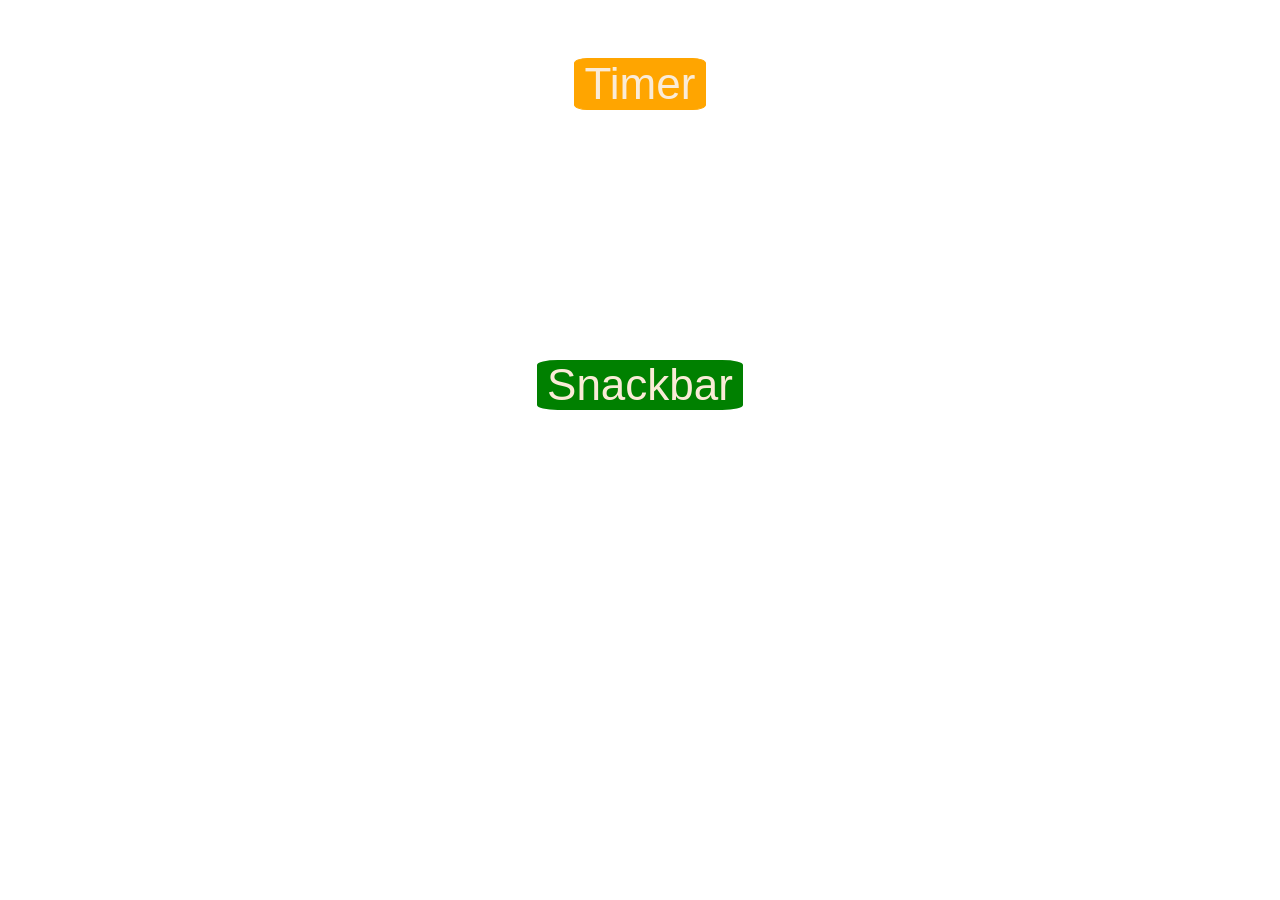
<file: src/index.html>
<!DOCTYPE html>
<html lang="en">
  <head>
    <meta charset="UTF-8" />
    <link rel="icon" type="image/svg+xml" href="./public/favicon.svg" />
    <meta name="viewport" content="width=device-width, initial-scale=1.0" />
    <title>Vanilla App Template</title>
    <link rel="stylesheet" href="./css/styles.css" />
  </head>
  <body>
   

    <main>
      <!-- Loads the specified .html file -->
       <a class="timer" href="./01-timer.html" target="_self">Timer</a>
       <br>
       <a class="snackbar" href="./02-snackbar.html" target="_self">Snackbar</a>
    </main>


  

  </body>
</html>
</file>
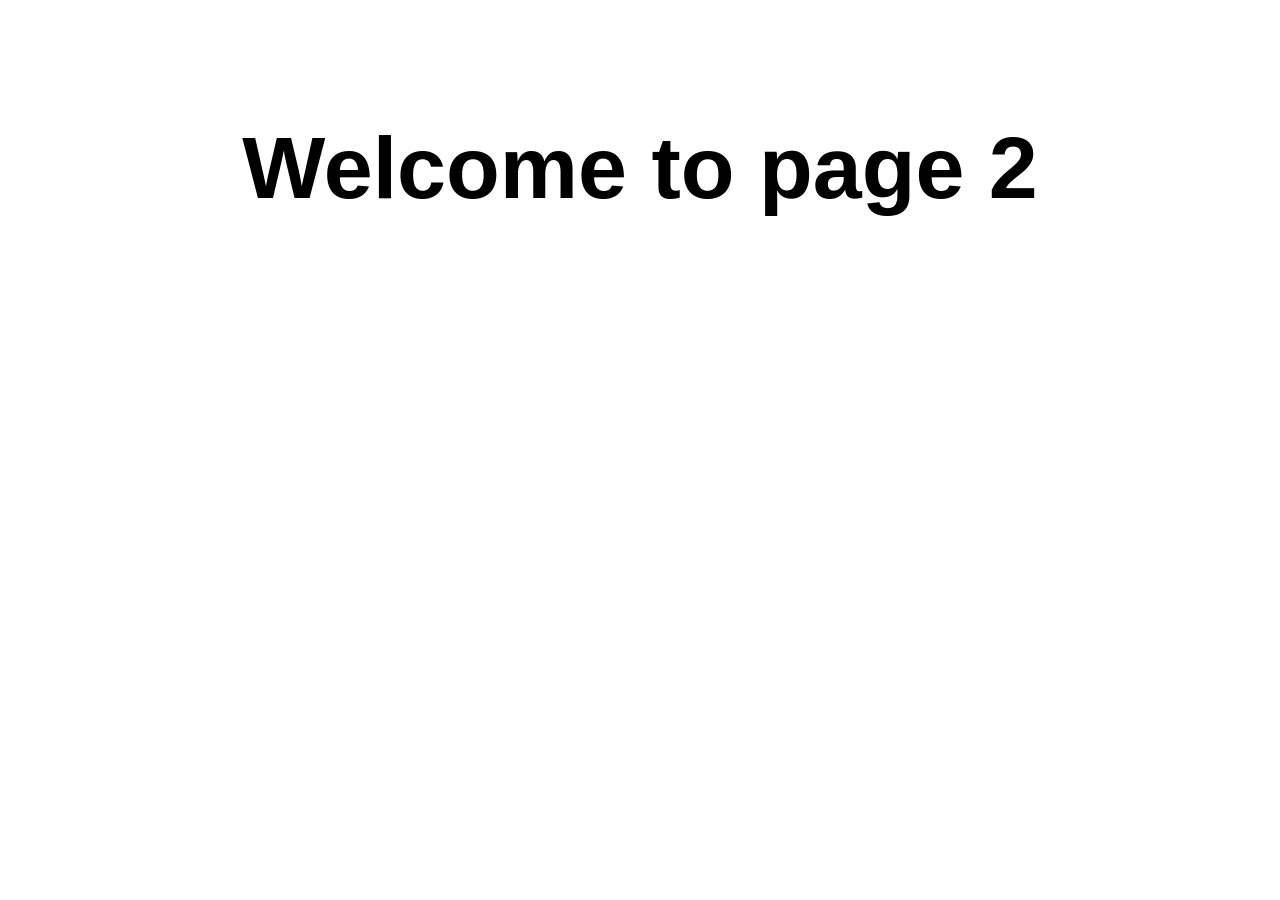
<file: src/page-2.html>
<!DOCTYPE html>
<html lang="en">
  <head>
    <meta charset="UTF-8" />
    <meta http-equiv="X-UA-Compatible" content="IE=edge" />
    <meta name="viewport" content="width=device-width, initial-scale=1.0" />
    <title>Page 2</title>
    <link rel="stylesheet" href="./css/styles.css" />
  </head>
  <body>
    <load
      src="./partials/header.html"
      icon-path="./img/sprite.svg#logo"
      highlight-act="active"
    />

    <main>
      <div class="container">
        <h1 class="main-title">
          <span class="main-title-gradient">Welcome</span> to page 2
        </h1>
        <load src="./partials/back-link.html" />
      </div>
    </main>

    <load src="./partials/footer.html" />
  </body>
</html>
</file>
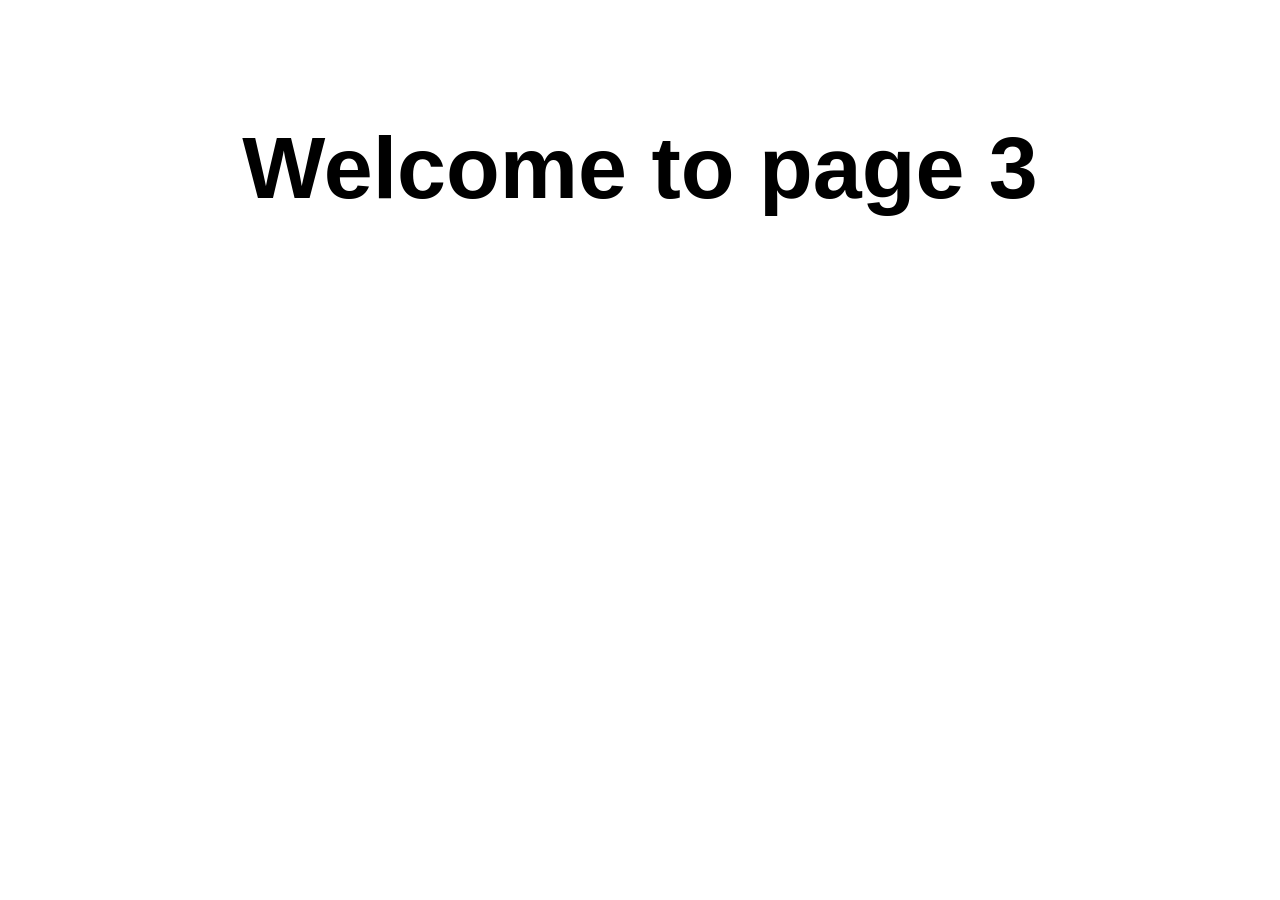
<file: src/page-3.html>
<!DOCTYPE html>
<html lang="en">
  <head>
    <meta charset="UTF-8" />
    <meta http-equiv="X-UA-Compatible" content="IE=edge" />
    <meta name="viewport" content="width=device-width, initial-scale=1.0" />
    <title>Page 3</title>
    <link rel="stylesheet" href="./css/styles.css" />
  </head>
  <body>
    <load
      src="./partials/header.html"
      icon-path="./img/sprite.svg#logo"
      highlight-curr="active"
    />

    <main>
      <div class="container">
        <h1 class="main-title">
          <span class="main-title-gradient">Welcome</span> to page 3
        </h1>
        <load src="./partials/back-link.html" />
      </div>
    </main>

    <load src="./partials/footer.html" />
  </body>
</html>
</file>
<file: src/css/styles.css>
main {
  
  font-family: 'Segoe UI', Tahoma, Geneva, Verdana, sans-serif;
  font-size: 44px;
  display: flex;
  align-items: center;
  justify-content: center;
  flex-direction: column;
  gap: 100px;
  padding-top: 50px;
}

.timer {
  
  color: antiquewhite;
  background-color: orange;
  border: 1px solid orange;
  border-radius: 10%;
  padding: 0 10px;
  text-decoration: none;

}

.snackbar{
  color: antiquewhite;
  background-color: green;
  border: 1px solid groove;
  text-decoration: none;
  border-radius: 10%;
  padding: 0 10px;
}


.container {
  margin: 0 auto;
}

.date-input-button-wrapper {
  display: flex;

  gap: 8px;
}

.date-input {
  padding-left: 5px;
  border-radius: 4px;
  width: 272px;
  height: 40px;
  outline: none;
  border: 1px solid #808080;
  border-radius: 4px;
  color: #2e2f42;
}

.date-input:hover {
  border: 1px solid #000000;
}

.date-input:focus {
  border: 1px solid #4e75ff;
}

.date-input:disabled {
  border: 1px solid #808080;
  color: #808080;
}

.start-button {
  border-radius: 8px;
  padding: 8px 16px;
  width: 75px;
  height: 40px;
  background: #4e75ff;
  outline: none;
  border: none;
  color: #ffffff;
}

.start-button:hover {
  background: #6c8cff;
}

.start-button:disabled {
  background: #cfcfcf;
  color: #989898;
}

.timer {
  display: flex;
  align-items: flex-start;
  justify-content: flex-start;
  flex-direction: row;
  gap: 24px;
}

.value {
  font-weight: 400;
  font-size: 40px;
  line-height: 48px;
  letter-spacing: 1.6px;
  color: #2e2f42;
}

.label {
  font-weight: 400;
  font-size: 16px;
  line-height: 24px;
  color: #2e2f42;
}
.field {
  display: flex;
  flex-direction: column;
}

/*Snackbar*/

.form {
  margin: 0 auto;
}

.form-delay {
  display: flex;
  align-items: flex-start;
  justify-content: flex-start;
  flex-direction: column;
  gap: 8px;
}

.delay-input {
  width: 358px;
  height: 40px;
  border-radius: 4px;
  outline: none;
  border: 1px solid #808080;
  padding: 0px;
}

.delay-input:hover {
  border: 1px solid #000000;
}

.delay-input:focus {
  border: 1px solid #4e75ff;
}

.form-fieldset {
  padding: 0px;
  margin: 0px;
  margin-top: 16px;
  display: flex;
  align-items: flex-start;
  justify-content: flex-start;
  flex-direction: column;
  width: 356px;
  height: 64px;
  border-radius: 4px;
  stroke-width: 1px;
  stroke: #808080;
}

.state-radio-group {
  display: flex;
  align-items: center;
  justify-content: center;
  flex-direction: row;
  gap: 48px;
  width: 264px;
  height: 32px;
}

.form-button {
  border-radius: 8px;
  padding: 8px 16px;
  width: 360px;
  height: 40px;
  outline: none;
  border: none;
  background: #4e75ff;
  color: #ffffff;
  margin-top: 24px;
}

.form-button:hover {
  background: #6c8cff;
}
</file>
